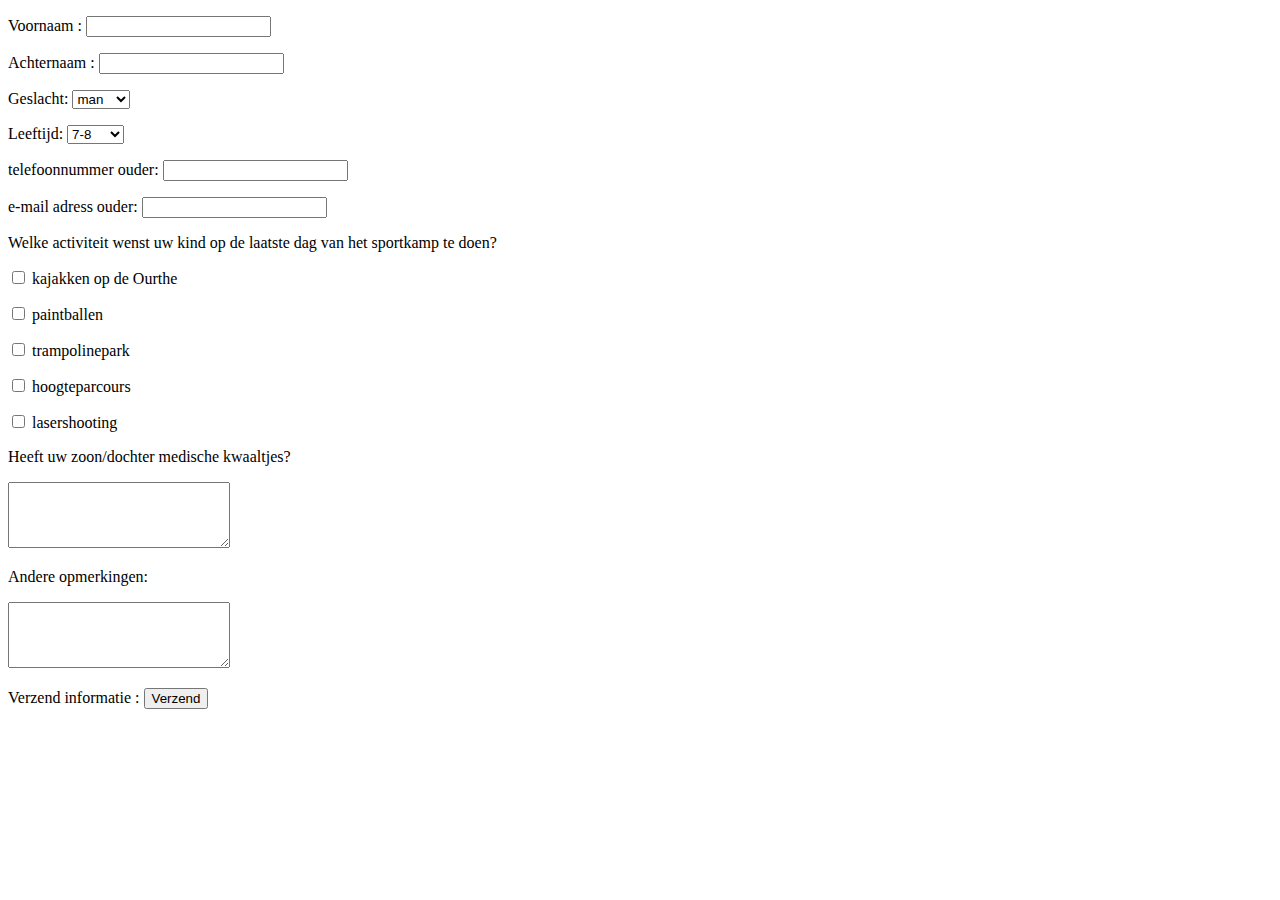
<file: formulier1_post.htm>
<!DOCTYPE html>
<html>

	<head>
		<title>Formulier Sportkamp 2023</title>
	</head>
	
	<body>
		
		<form action="toon_waarden_post.php" method="post" >

        	<p>Voornaam : <input type="text" name="voornaam" /></p>
        	<!-- je vindt na submit de voornaam terug in $_POST['voornaam'] -->
        	
			<p>Achternaam : <input type="text" name="achternaam" /></p>
			<p> Geslacht: <select name="Geslacht">
			<option>man</option>
			<option>vrouw</option>
			<option>x</option>
			</select> </p>
			<p> Leeftijd: <select name="leeftijdscluster">
			<option>7-8</option>
			<option>9-10</option>
			<option>11-12</option>
			<option>13-14</option>
			<option>15-16</option>
			<option>17-18</option>
			</select> </p>
			<p>telefoonnummer ouder: <input type="text" name="telefoonnummer_1"/></p>
			<p>e-mail adress ouder: <input type="text" name="e-mail_1"/></p>
			<p>Welke activiteit wenst uw kind op de laatste dag van het sportkamp te doen?</p>
			<p><input type="checkbox" name="kajakken" value="kajakken"/> kajakken op de Ourthe</p>
			<p><input type="checkbox" name="paintballen" value="paintballen"/> paintballen</p>
			<p><input type="checkbox" name="trampolinepark" value="trampolinepark"/> trampolinepark</p>
			<p><input type="checkbox" name="hoogteparcours" value="hoogteparcours"/> hoogteparcours</p>
			<p><input type="checkbox" name="lasershooting" value="lasershooting"/> lasershooting</p>
			<p>Heeft uw zoon/dochter medische kwaaltjes?</p>
			<p><textarea name="medische_kwaaltjes" rows="4" cols="25"></textarea></p>
			<p>Andere opmerkingen:</p>
			<p><textarea name="opmerkingen" rows="4" cols="25"></textarea></p>
			<p>Verzend informatie : <input type="submit" name="verzend" value="Verzend" /></p>
        
        </form>
		
				
		
	
	</body>	
	
</html>
</file>
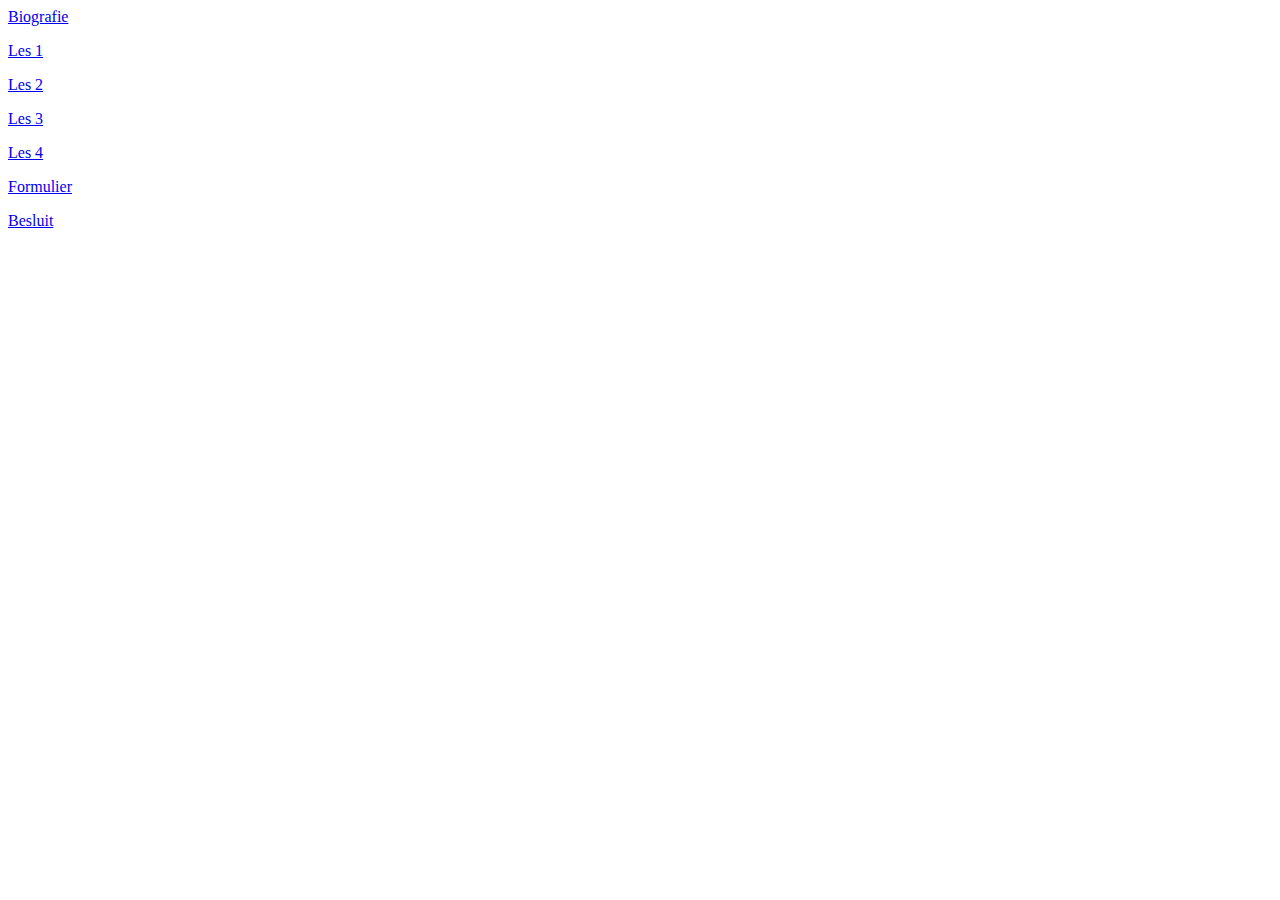
<file: menu.htm>
<head>
<title>Menu
</title>
<link rel=stylesheet href=“stijl.css” type=“text/css”>
</head>
<body>
<p><a Href="biografie.htm" target="Biografie">Biografie </a></p>
<p><a Href="les1.htm" target="Les 1">Les 1</a></p>
<p><a Href="les2.htm" target="Les 2">Les 2</a></p>
<p><a Href="les3.htm" target="Les 3">Les 3</a></p>
<p><a Href="les4.htm" target="Les 4">Les 4</a></p>
<p><a Href="formulier1_post.htm" target="formulier1_post">Formulier</a></p>
<p><a Href="besluit.htm" target="besluit">Besluit</a></p>
</body>
</html>
</file>
